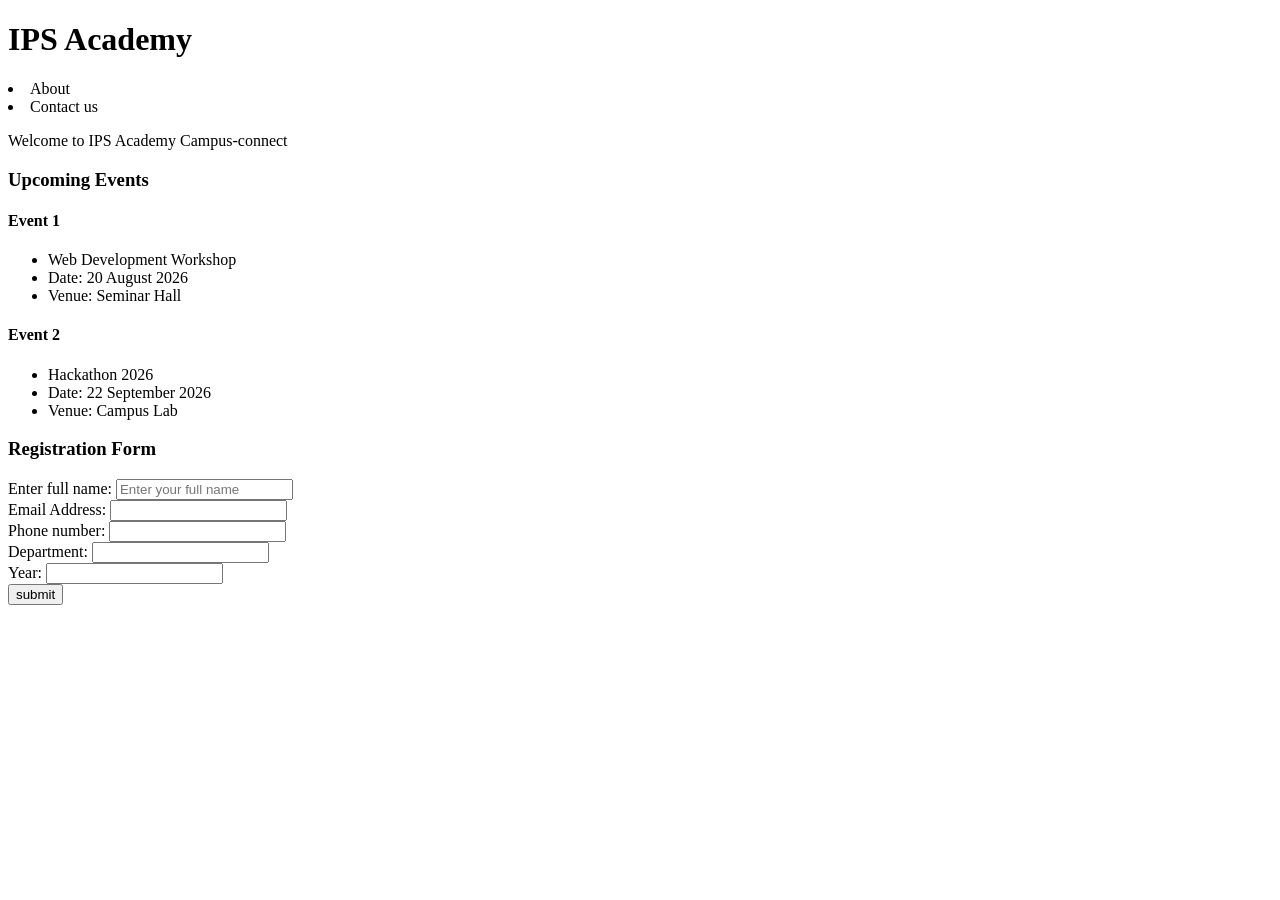
<file: Campus-Connect/index.html>
<!DOCTYPE html>
<html lang="en">

<head>
    <meta charset="UTF-8">
    <meta name="viewport" content="width=device-width, initial-scale=1.0">
    <title>Campus-connect</title>
</head>

<body>
    <header>
        <h1>IPS Academy</h1>
        <nav>
            <li>About</li>
            <li>Contact us</li>
        </nav>
    </header>
    <main>
        <section>
            <p>Welcome to IPS Academy Campus-connect </p>
        </section>
        <section>
            <h3>Upcoming Events</h3>
            <h4>Event 1</h4>
            <ul>
                <li>Web Development Workshop
                </li>
                <li>Date: 20 August 2026</li>
                <li>Venue: Seminar Hall</li>
            </ul>
            <h4>Event 2</h4>
             <ul>
                <li>Hackathon 2026
                </li>
                <li>Date: 22 September 2026</li>
                <li>Venue: Campus Lab</li>
            </ul>
        </section>
        <h3>Registration Form</h3>
          <form action="post">
            <div>
            <label for="Name">Enter full name: </label>
            <input type="text" id="Name" placeholder="Enter your full name">
          </div>
          <div>
            <label for="E">Email Address: </label>
            <input type="email" id="E">
          </div>
          <div>
            <label for="p">Phone number: </label>
            <input type="tel" name="Phone number" id="p">
          </div>
          <div>
            <label for="D">Department: </label>
            <input type="text" id="D">
          </div>
          <div>
            <label for="Y">Year: </label>
            <input type="number" id="Y">
          </div>
          <div>
            <input type="button" value="submit">
          </div>
          </form>
    </main>
</body>

</html>
</file>
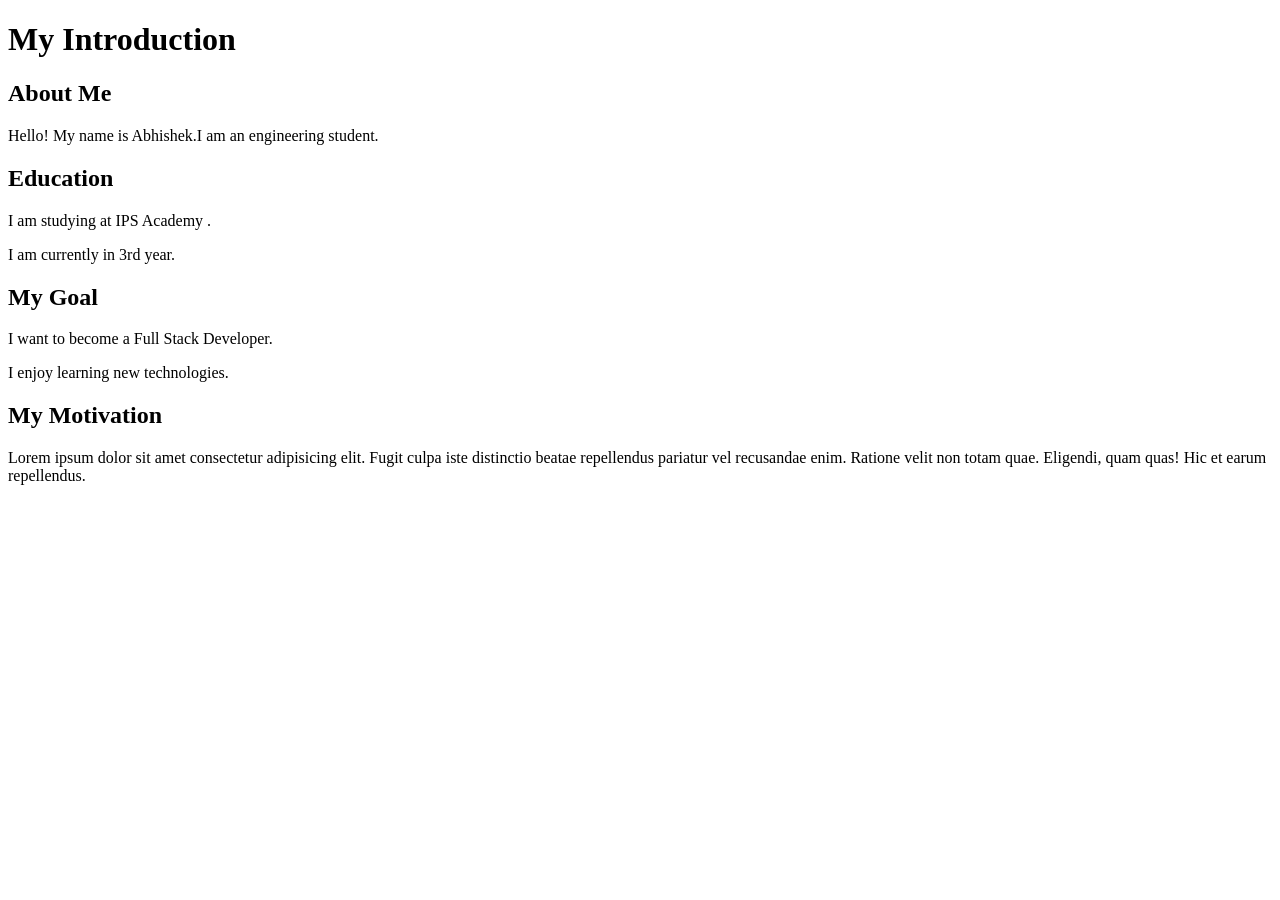
<file: day-1/index.html>
<!DOCTYPE html>
<html lang="en">
<head>
    <meta charset="UTF-8">
    <meta name="viewport" content="width=device-width, initial-scale=1.0">
    <title>My Introduction</title>
</head>
<body>
    <h1>My Introduction</h1>
    <h2>About Me</h2>
    <p>Hello! My name is Abhishek.I am an engineering  student.</p>
    
    <h2>Education</h2>
    <p>I am studying at IPS Academy .</p>
    <p>I am currently in 3rd year.</p>
    
    <h2>My Goal</h2>
    <p>I want to become a Full Stack Developer.</p>
    <p>I enjoy learning new technologies.</p>
    
    <h2>My Motivation</h2>
    <p>Lorem ipsum dolor sit amet consectetur adipisicing elit. Fugit culpa iste distinctio beatae repellendus pariatur vel recusandae enim. Ratione velit non totam quae. Eligendi, quam quas! Hic et earum repellendus.</p>
</body>
</html>
</file>
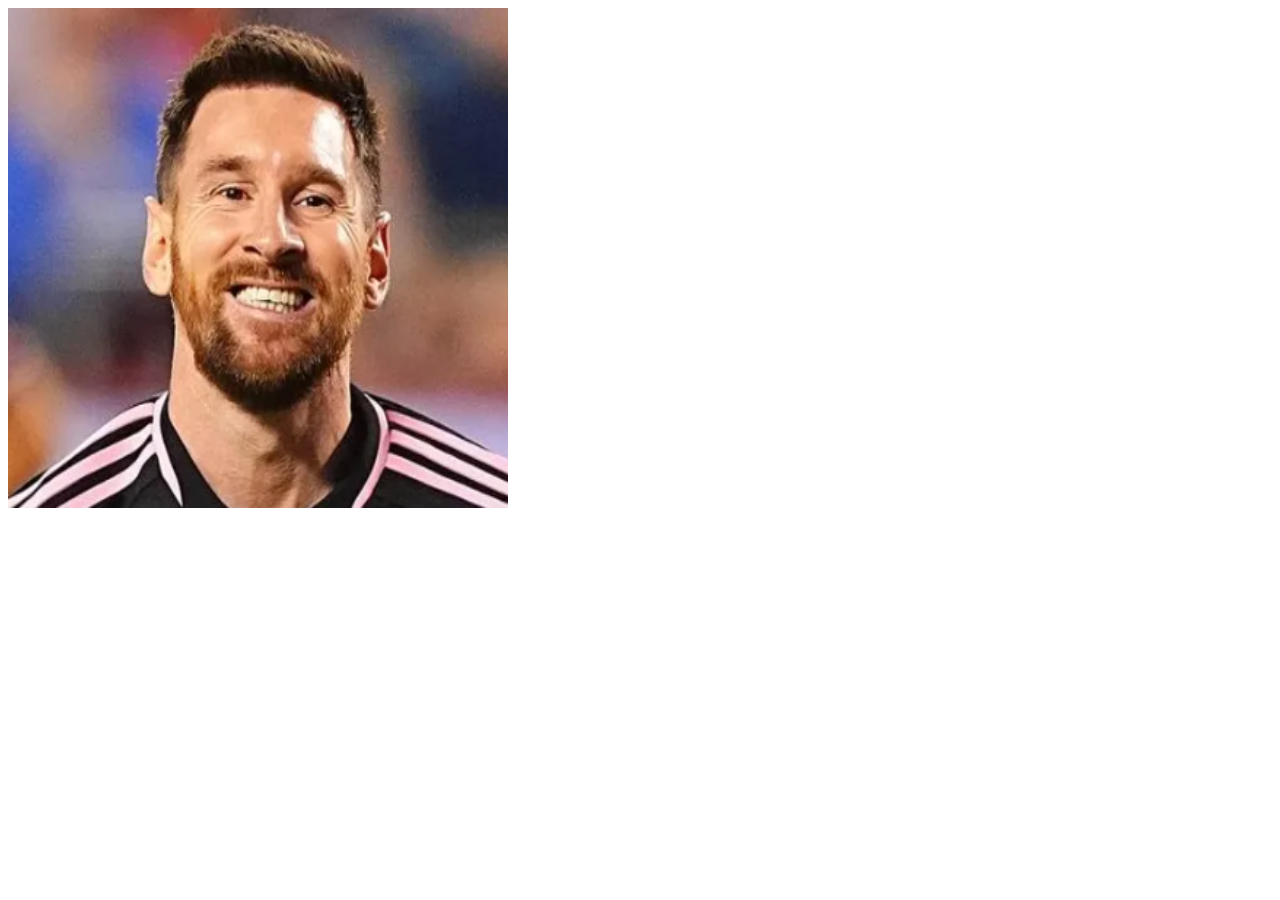
<file: day-1/Img tag/index.html>
<!DOCTYPE html>
<html lang="en">
<head>
    <meta charset="UTF-8">
    <meta name="viewport" content="width=device-width, initial-scale=1.0">
    <title></title>
</head>
<body>
        <img width="500" height="500" src="/Messi.png" alt="GOAt">
    
</body>
</html>
</file>
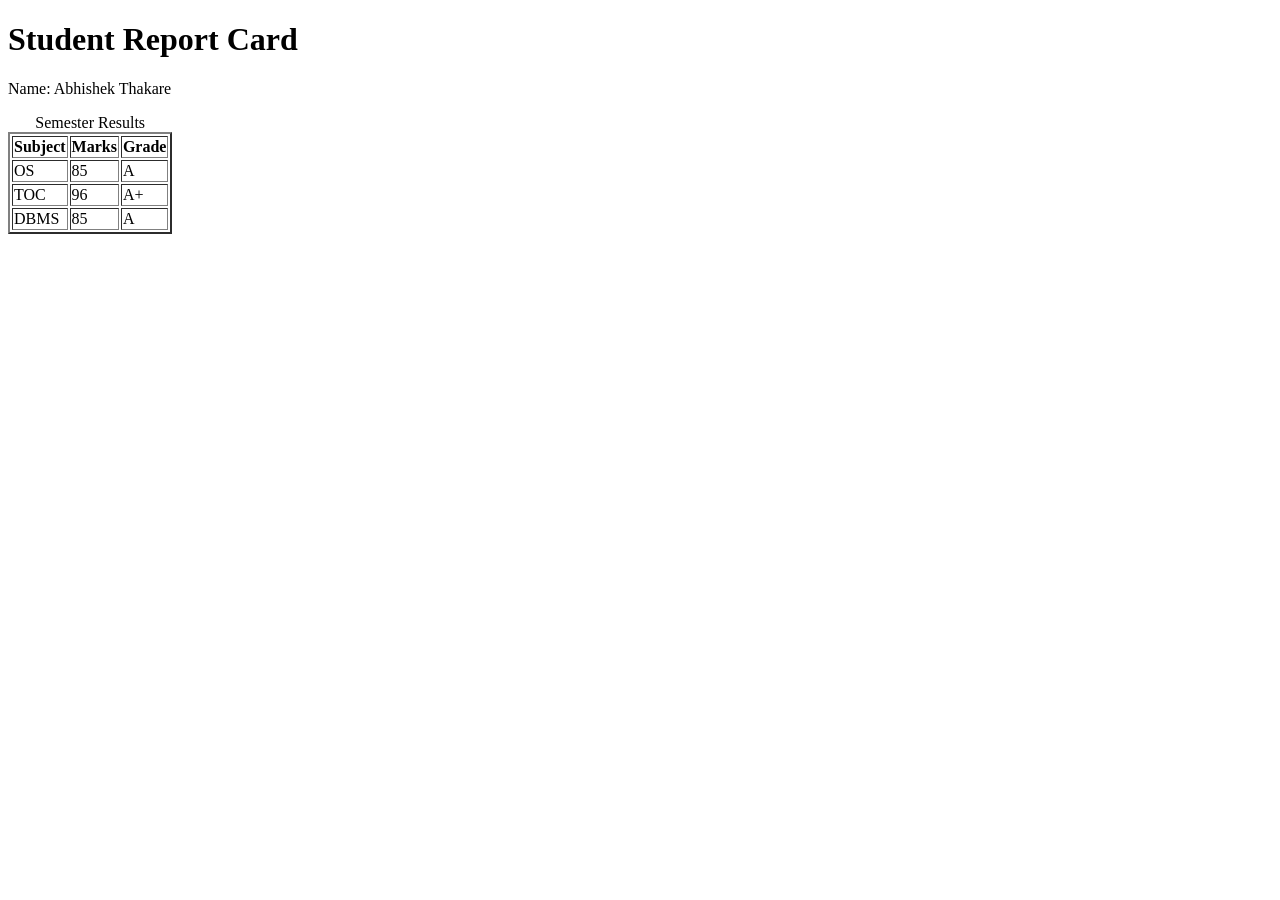
<file: day-1/Student Report Card/index.html>
<!DOCTYPE html>
<html lang="en">
<head>
    <meta charset="UTF-8">
    <meta name="viewport" content="width=device-width, initial-scale=1.0">
    <title>Student Report Card</title>
</head>
<body>
    <h1>Student Report Card</h1>
    <p>Name: Abhishek Thakare</p>

    <table border="2">
        <caption>Semester Results</caption>
        <thead>
        <tr>
            <th>Subject</th>
            <th>Marks</th>
            <th>Grade</th>
        </tr>
        </thead>

        <tbody>
        <tr>
            <td>OS</td>
            <td>85</td>
            <td>A</td>
        </tr>
       <tr>
        <td>TOC</td>
        <td>96</td>
        <td>A+</td>
         </tr>
         <tr>
            <td>DBMS</td>
            <td>85</td>
            <td>A</td>
         </tr>
         </tbody>
    </table>
</body>
</html>
</file>
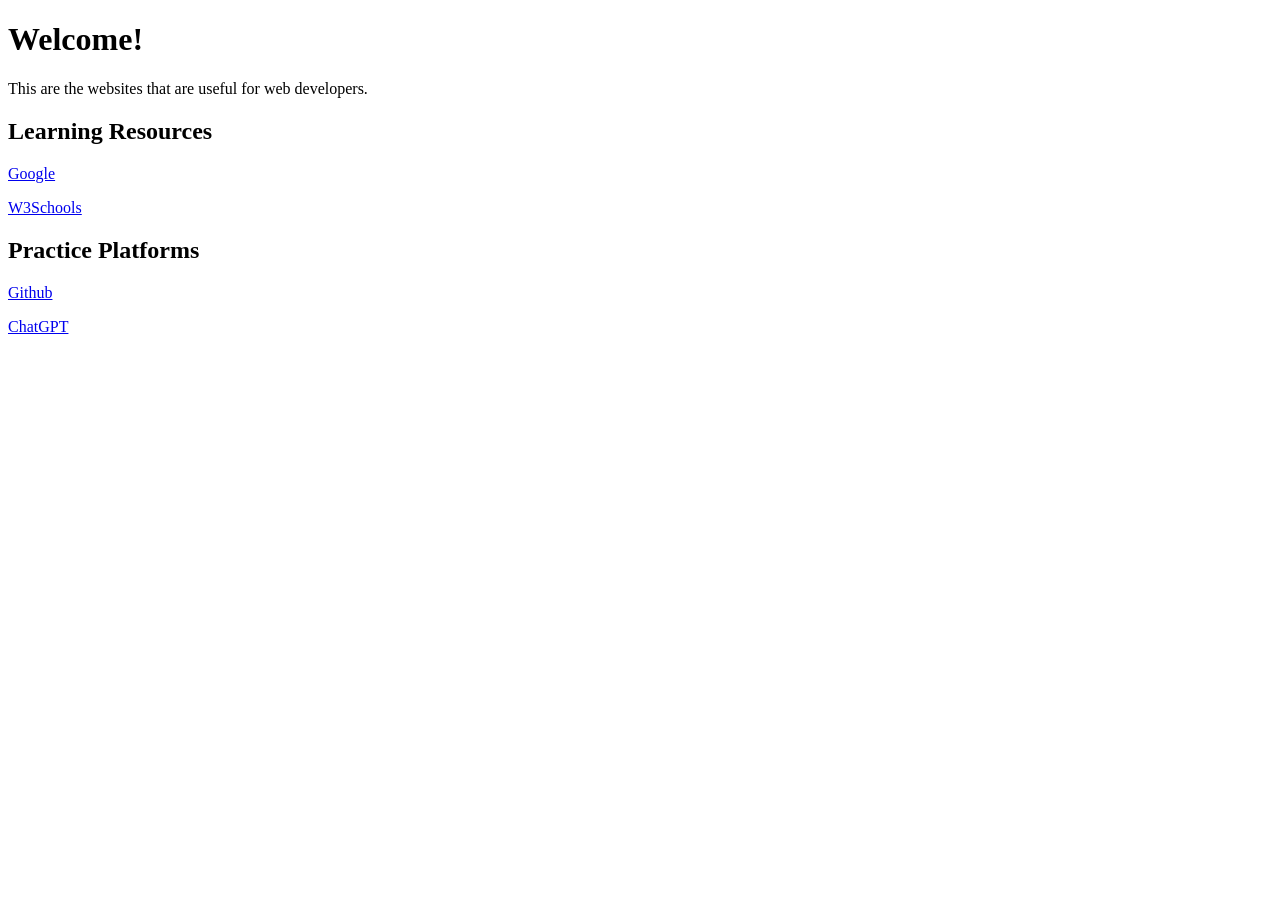
<file: day-1/Useful website/index.html>
<!DOCTYPE html>
<html lang="en">
<head>
    <meta charset="UTF-8">
    <meta name="viewport" content="width=device-width, initial-scale=1.0">
    <title>Useful Websites for Web Developers</title>
</head>
<body>
    <h1>Welcome!</h1>
    <p>This are the websites that are useful for web developers.</p>
     <h2>Learning Resources</h2>
      <p><a href="https://www.google.com">Google</a></p>
      <p><a target="_blank" href="https://www.w3schools.com">W3Schools</a></p>
     <h2>Practice Platforms</h2> 
       <p><a target="_blank" href="https://www.github.com">Github</a></p>
       <p><a target="_blank" href="https://www.chatgpt.com">ChatGPT</a></p>
</body>
</html>
</file>
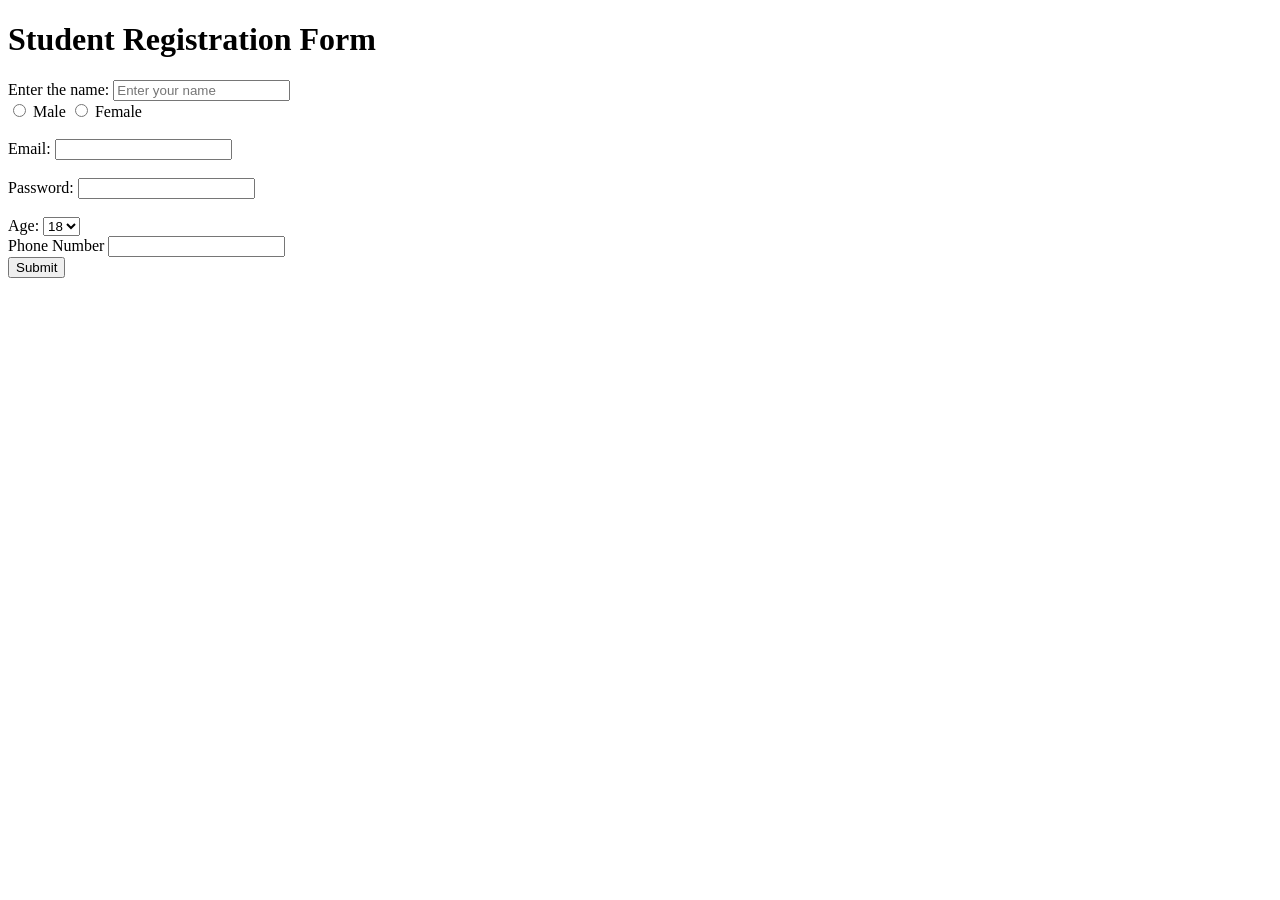
<file: day-2/form & input tag/index.html>
<!DOCTYPE html>
<html lang="en">
<head>
    <meta charset="UTF-8">
    <meta name="viewport" content="width=device-width, initial-scale=1.0">
    <title>Student Registration</title>
</head>
<body>
    <h1>Student Registration Form</h1>

     <form action="post">
        <div>
        <label for="usename">Enter the name:</label>
        <input type="text" name="usernam" id="username" placeholder="Enter your name">
        </div>
        <div>
            <input type="radio" name="gender" id="M" value="male">
            <label for="M">Male</label>
            <input type="radio" name="gender" id="F"
            value="female">
            <label for="F">Female</label>
        </div>
         <br>
        <div>
            <label for="Email">Email:</label>
            <input type="email" name="Email" id="Email">
        </div>
        <br>
        <div>
            <label for="Password">Password:</label>
            <input type="text" name="o" id="Password">
        </div>
        <br>
        <label for="Age">Age:</label>
        <select name="Age" id="Age">
            <option value="18">18</option>
            <option value="19">19</option>
            <option value="20">20</option>
        </select>
        <br>
        <label for="tel">Phone Number</label>
        <input type="text" name="p" id="no">
        <br>
        <button type="submit">Submit</button>
     </form>
</body>
</html>
</file>
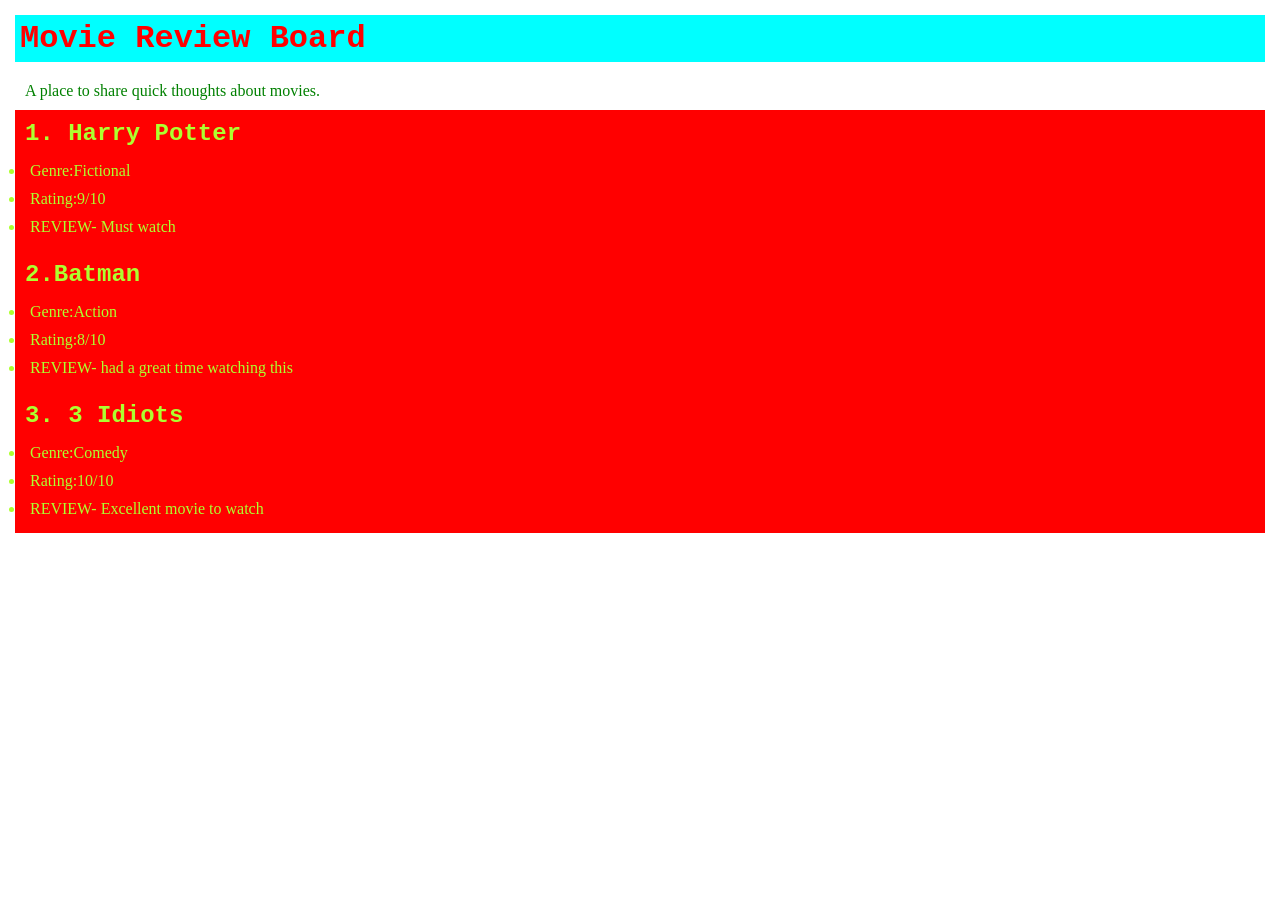
<file: CSS/day-1/Movie-Review-Board/index.html>
<!DOCTYPE html>
<html lang="en">
<head>
    <meta charset="UTF-8">
    <meta name="viewport" content="width=device-width, initial-scale=1.0">
    <title>Movie Review Board</title>
    <link rel="stylesheet" href="style.css">
</head>
<body>
    <header>
        <h1 id="page-title">Movie Review Board</h1>
    </header>
    <main>
        <section>
         <p>A place to share quick thoughts about movies.</p>
    </section>

         <div class="movie-card">
            <h2>1. Harry Potter</h2>
            <ul>
                <li>Genre:Fictional</li>
                <li>Rating:9/10</li>
                <li>REVIEW- Must watch</li>
            </ul>
         </div>
         <div class="movie-card">
            <h2>2.Batman</h2>
            <ul>
                <li>Genre:Action</li>
                <li>Rating:8/10</li>
                <li>REVIEW- had a great time watching this</li>
            </ul>
         </div>
         <div class="movie-card">
           <h2>3. 3 Idiots</h2>
           <ul>
            <li>Genre:Comedy</li>
            <li>Rating:10/10</li>
            <li>REVIEW- Excellent movie to watch</li>
           </ul>
         </div>
    </main>
</body>
</html>
</file>
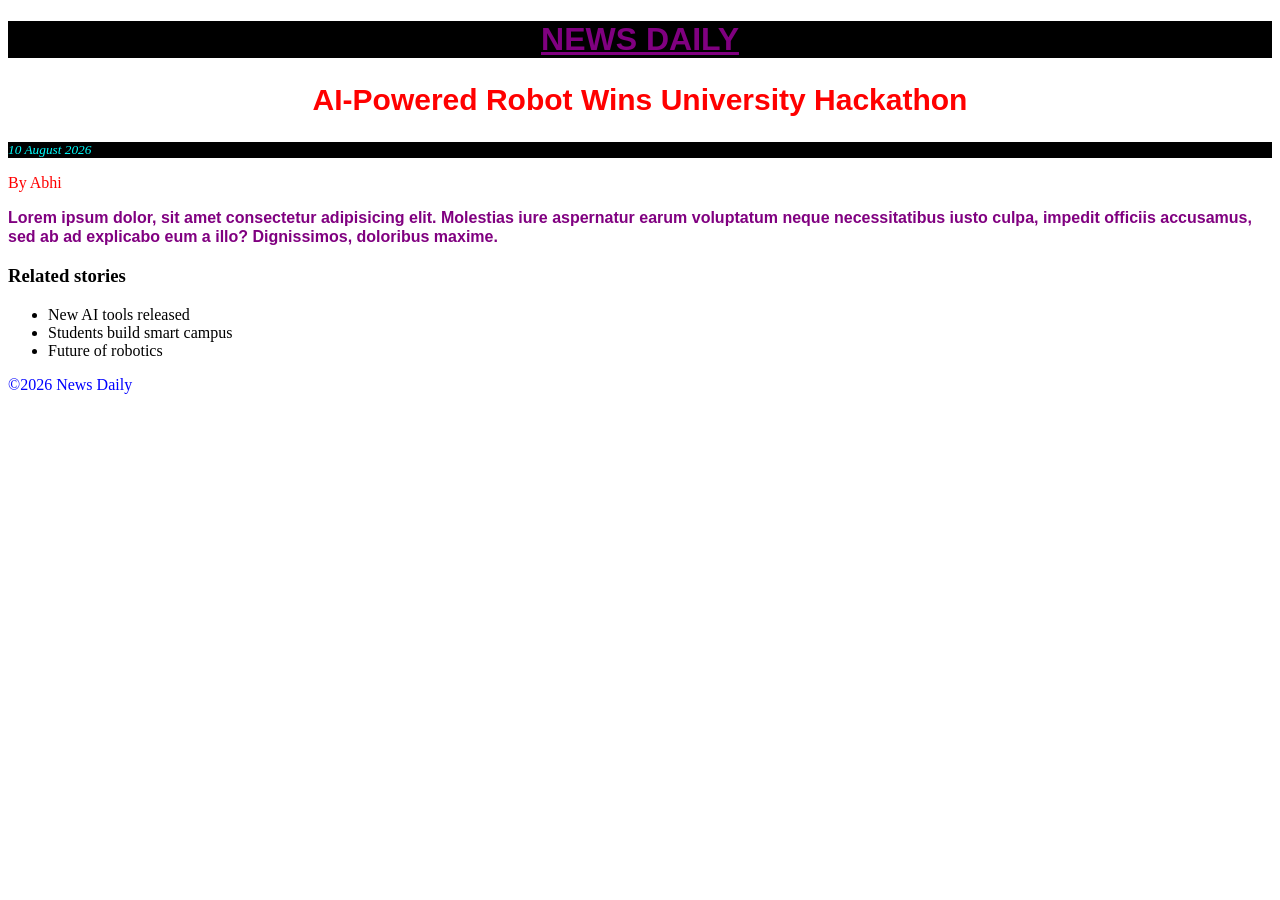
<file: CSS/day-2/Fake News Article Page/index.html>
<!DOCTYPE html>
<html lang="en">
<head>
    <meta charset="UTF-8">
    <meta name="viewport" content="width=device-width, initial-scale=1.0">
    <title>Times of India</title>
    <link rel="stylesheet" href="style.css">
</head>
<body>
    <header><h1>news daily</h1></header>
    
     <main>
        <article>
            <h2>AI-Powered Robot Wins University Hackathon</h2>

            <p class="Date">10 August 2026</p>
            <p>By Abhi</p>

            <p id="main-story" class="article-content">Lorem ipsum dolor, sit amet consectetur adipisicing elit. Molestias iure aspernatur earum voluptatum neque necessitatibus iusto culpa, impedit officiis accusamus, sed ab ad explicabo eum a illo? Dignissimos, doloribus maxime.</p>
           <h3>Related stories</h3>
             <ul>
                <li> New AI tools released</li>
                <li> Students build smart campus</li>
                <li>Future of robotics
</li>
            </ul>
        </article>
     </main>    
  <footer>
    <p>&copy;2026 News Daily</p>
  </footer>
</body>
</html>
</file>
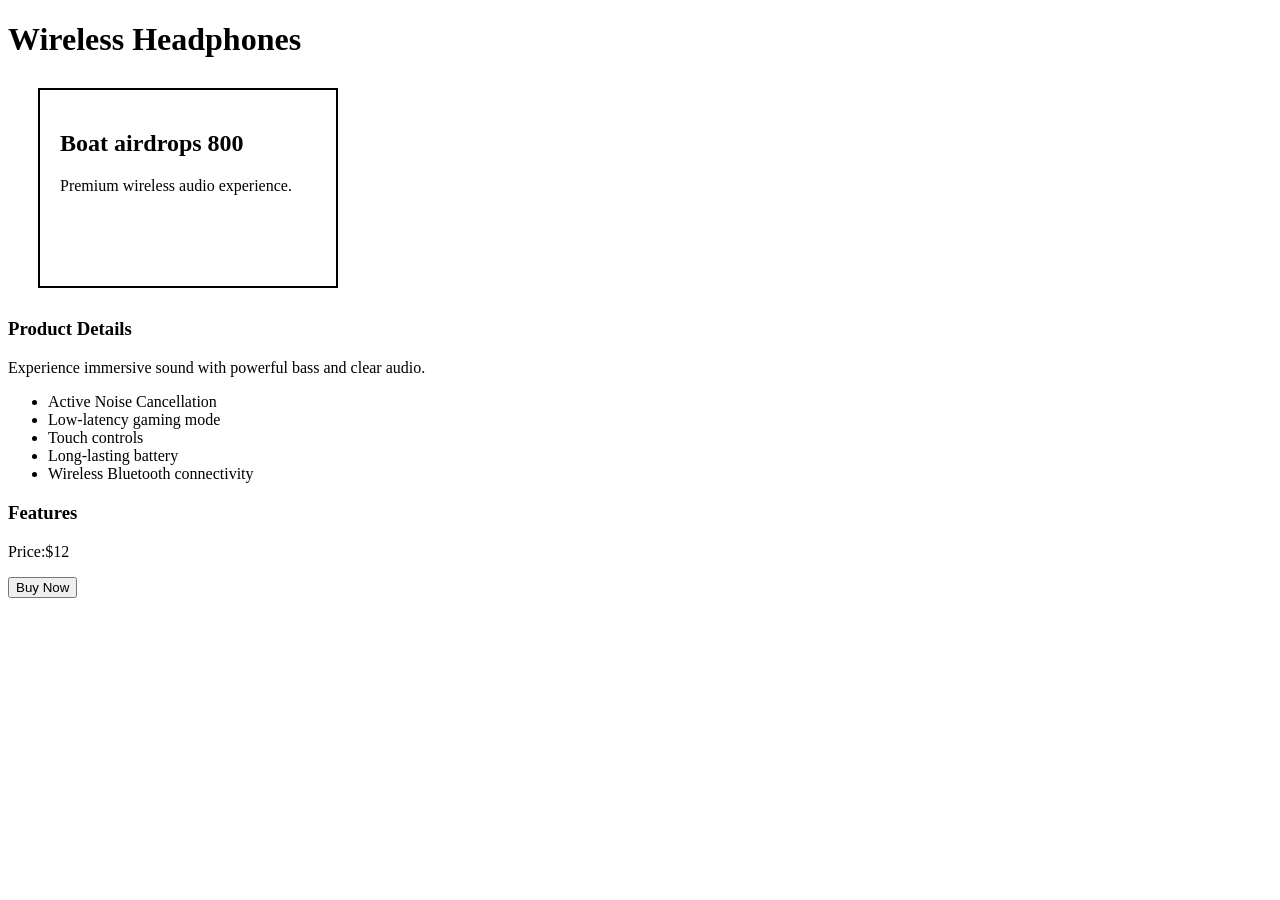
<file: CSS/day-2/Product-Card/index.html>
<!DOCTYPE html>
<html lang="en">

<head>
    <meta charset="UTF-8">
    <meta name="viewport" content="width=device-width, initial-scale=1.0">
    <title>Product Card</title>
    <link rel="stylesheet" href="style.css">
</head>

<body>
    <header >
        <h1>Wireless Headphones</h1>
    </header>

    <main>
        <article class="product-card">
            <h2>Boat airdrops 800</h2>
            <p>Premium wireless audio experience.</p>
        </article>
        <section>
            <h3>Product Details</h3>
            <p>Experience immersive sound with powerful bass and clear audio.</p>
        <ul>
            <li>Active Noise Cancellation</li>
            <li>Low-latency gaming mode</li>
            <li>Touch controls</li>
            <li>Long-lasting battery</li>
            <li>Wireless Bluetooth connectivity</li>
         </ul>
        </section>

        <section>
            <h3>Features</h3>
            
        </section>

        <p>Price:$12</p>
        <button type="button">Buy Now</button>
    </main>

</body>

</html>
</file>
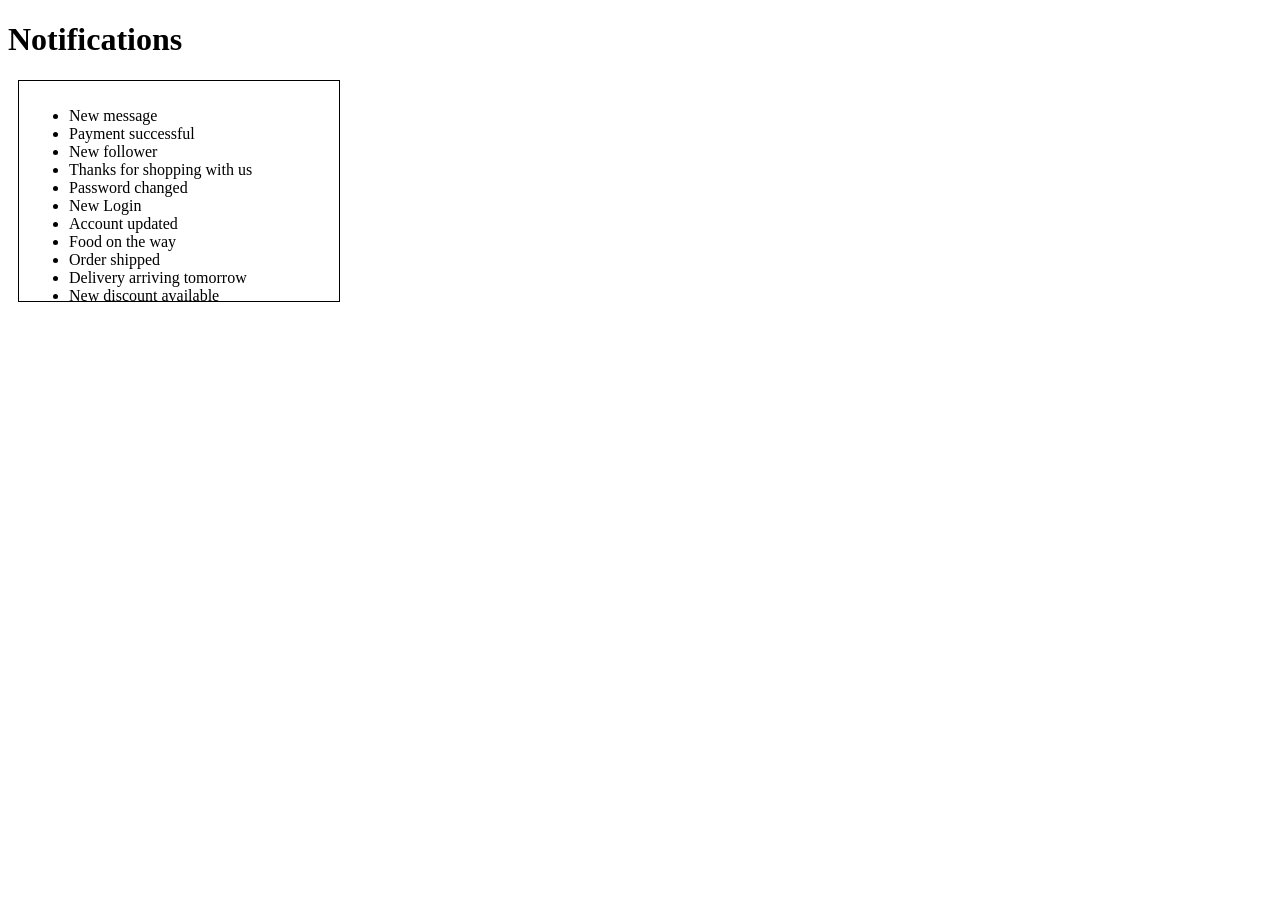
<file: CSS/day-4/Notification Dashboard/index.html>
<!DOCTYPE html>
<html lang="en">

<head>
    <meta charset="UTF-8">
    <meta name="viewport" content="width=device-width, initial-scale=1.0">
    <title>Notifications</title>
    <style>
        .notify {
            width: 300px;
            height: 200px;
            margin: 10px;
            padding: 10px;
            border: 1px solid black;
            overflow-y: auto;
            overflow-x: hidden;
        }
    </style>
</head>

<body>
    <header>
        <h1>Notifications</h1>
    </header>
    <main>
        <div class="notify">
            <ul>
                <li>New message</li>
                <li>Payment successful</li>
                <li>New follower</li>
                <li>Thanks for shopping with us</li>
                <li>Password changed</li>
                <li>New Login</li>
                <li>Account updated</li>
                <li>Food on the way</li>
                <li>Order shipped</li>
                <li>Delivery arriving tomorrow</li>
                <li>New discount available</li>
                <li>Your order has been delivered</li>
                <li>Profile updated</li>
                <li>New product available</li>
            </ul>
        </div>
    </main>
</body>

</html>
</file>
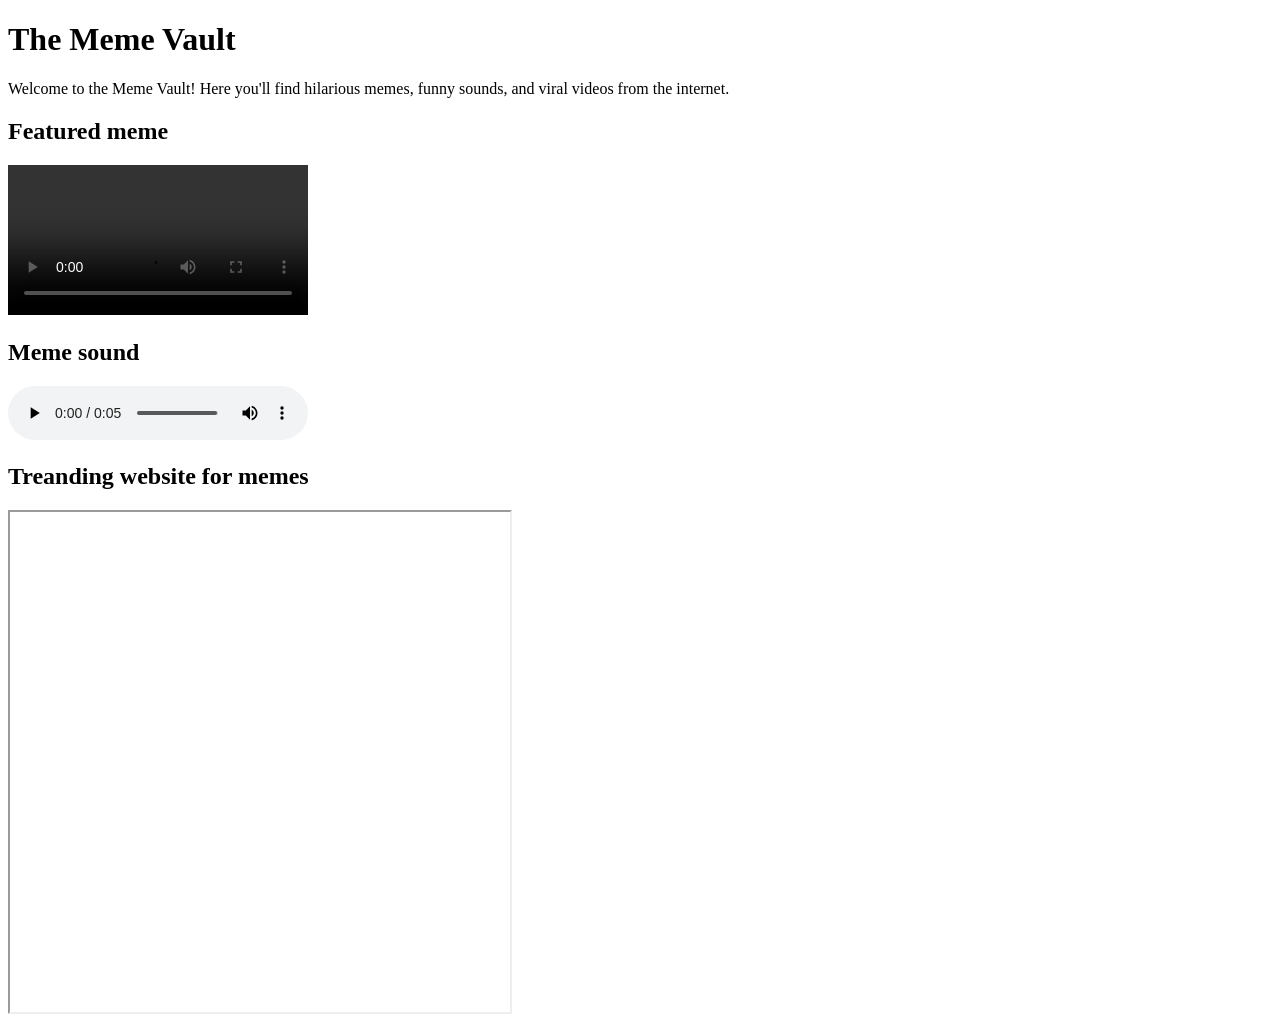
<file: day-2/form & input tag/Meme-vault/index.html>
<!DOCTYPE html>
<html lang="en">

<head>
    <meta charset="UTF-8">
    <meta name="viewport" content="width=device-width, initial-scale=1.0">
    <title>Meme-vault</title>
</head>

<body>
    <h1>The Meme Vault</h1>
    <p>
        Welcome to the Meme Vault! Here you'll find hilarious memes,
        funny sounds, and viral videos from the internet.
    </p>
    <h2>Featured meme</h2>
    <video src="meme.mp4" width="300" controls></video>
    <h2>Meme sound</h2>
    <audio src="funny.wav" controls></audio>
    <h2>Treanding website for memes</h2>
    <div>
        <iframe src="https://vlipsy.com/search/meme" width="500" height="500"></iframe>
    </div>



</body>

</html>
</file>
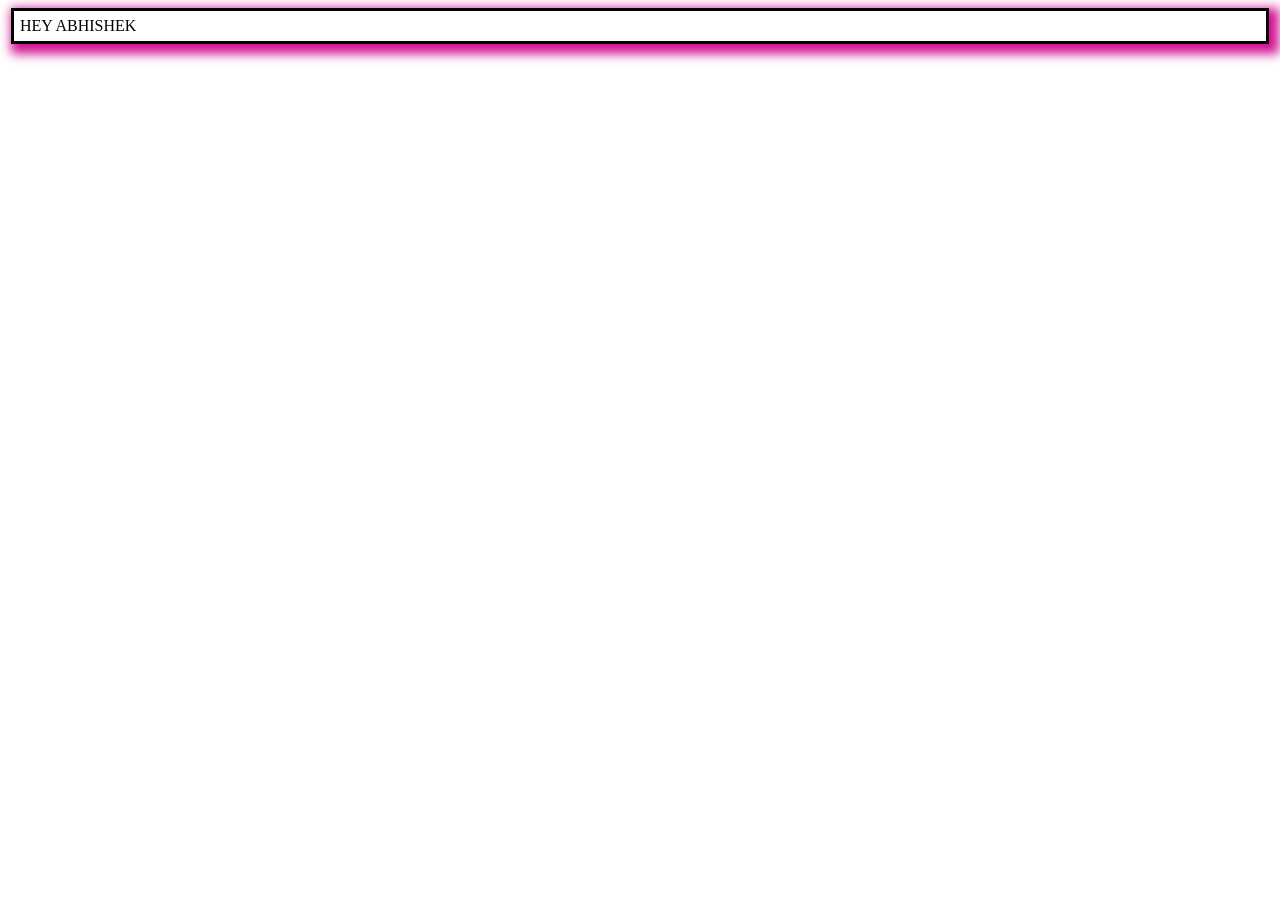
<file: index2.html>
<!DOCTYPE html>
<html lang="en">
<head>
    <meta charset="UTF-8">
    <meta name="viewport" content="width=div, initial-scale=1.0">
    <title>Document</title>
</head>
<style>
    .box{
        margin:3px;
        padding: 6px;
        border: solid black ;
        box-shadow:5px 5px 10px 5px rgb(209, 20, 146) ;
    }
</style>
<body>
    <div class="box">HEY ABHISHEK</div>
</body>
</html>
</file>
<file: CSS/day-1/Movie-Review-Board/style.css>
p {
  color: green;
}

#page-title{
    color: red;
    background-color: aqua;
}

.movie-card{
    color:greenyellow;
    background-color: red;
}

* {
    margin: 0;
    padding: 5px;
}

h1,h2 {
    font-family: 'Courier New', Courier, monospace;
}
</file>
<file: CSS/day-2/Fake News Article Page/style.css>
h1{
 text-transform: uppercase;
 font-family:'Segoe UI', Tahoma, Geneva, Verdana, sans-serif ;
 text-decoration: underline;
   background-color: black;
   border: 4px;
   text-align: center;
   color:purple;
}

h2{
   font-size: 30px; 
   text-align: center;
   color: red;
   font-family: Verdana, Geneva, Tahoma, sans-serif;
}
.Date{
   font-size: smaller;
   font-style: italic;
   color: aqua;
   background-color:black;
}
.article-content{
   font-family: sans-serif;
   font-size: medium;
   font-weight: 600;
   line-height: 1.2;
}
p {
    color: blue;
}

.article-content {
    color: green;
}

main article p {
    color: red;
}

#main-story{
   color:red;
}

#main-story{
   color:purple;
}


.article-content {
    color: green;
}

.article-content {
    color: orange;
}
</file>
<file: CSS/day-2/Product-Card/style.css>
.product-card {
    width: 300px;
    height: 200px;

    padding: 20px;
    border: 2px solid black;
    margin: 30px;

    box-sizing: border-box;
}
</file>
